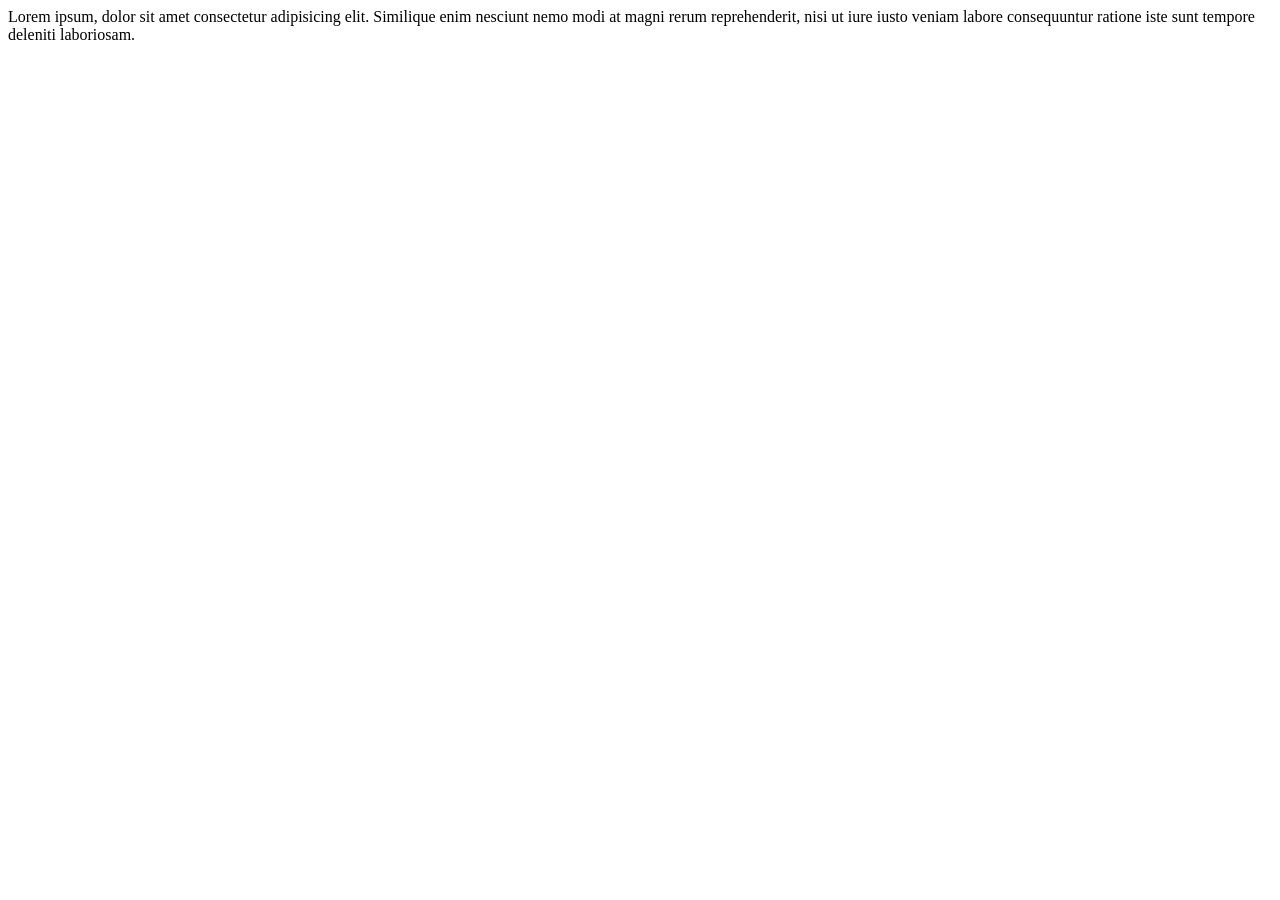
<file: 19_sept/index.html>
<!DOCTYPE html>
<html lang="en">
<head>
    <meta charset="UTF-8">
    <meta name="viewport" content="width=device-width, initial-scale=1.0">
    <title>Document</title>
</head>
<body>
    Lorem ipsum, dolor sit amet consectetur adipisicing elit. Similique enim nesciunt nemo modi at magni rerum reprehenderit, nisi ut iure iusto veniam labore consequuntur ratione iste sunt tempore deleniti laboriosam.
</body>
</html>
</file>
